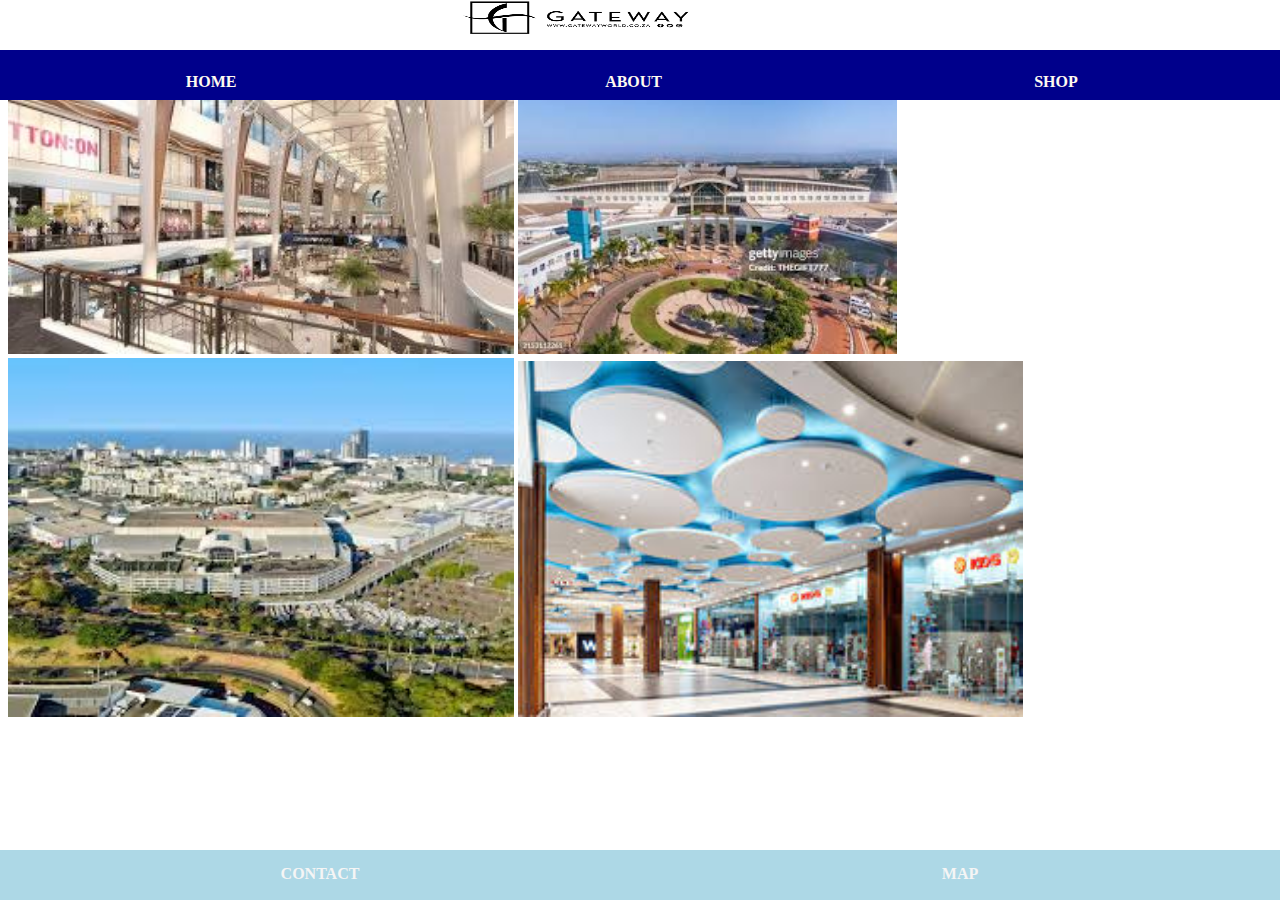
<file: index.html>
<!DOCTYPE html>
<html>
      <head>
            <link rel="stylesheet" href="style.css">
		  <link rel="stylesheet" href="style.css">
      </head>

      <body>
		  <div id="header">
                  <img src="pics/download%20logo.png" width="20%"/>
            </div>
            <div id="tabs-top">
                  <a href="index.html">HOME</a>
                  <a href="about.html">ABOUT</a>
                  <a href="shop.html">SHOP</a>
            </div>
		  <div id="main-home">
		  <img src="pics/download%20(100.jpeg" width="40%"/>
			  <img src="pics/download.jpeg" width="30%"/>
			  <img src="pics/download%20(1.1).jpeg" width="40%"/>
			  <img src="pics/download%201.1.2.jpeg" width="40%"/>
		  </div>
		 
		  <div id="tabs-bottom">
		  <a href="contact.html">CONTACT</a>
		<a href="map.html">MAP</a>
		  </div>
		  
      </body>
</html>
</file>
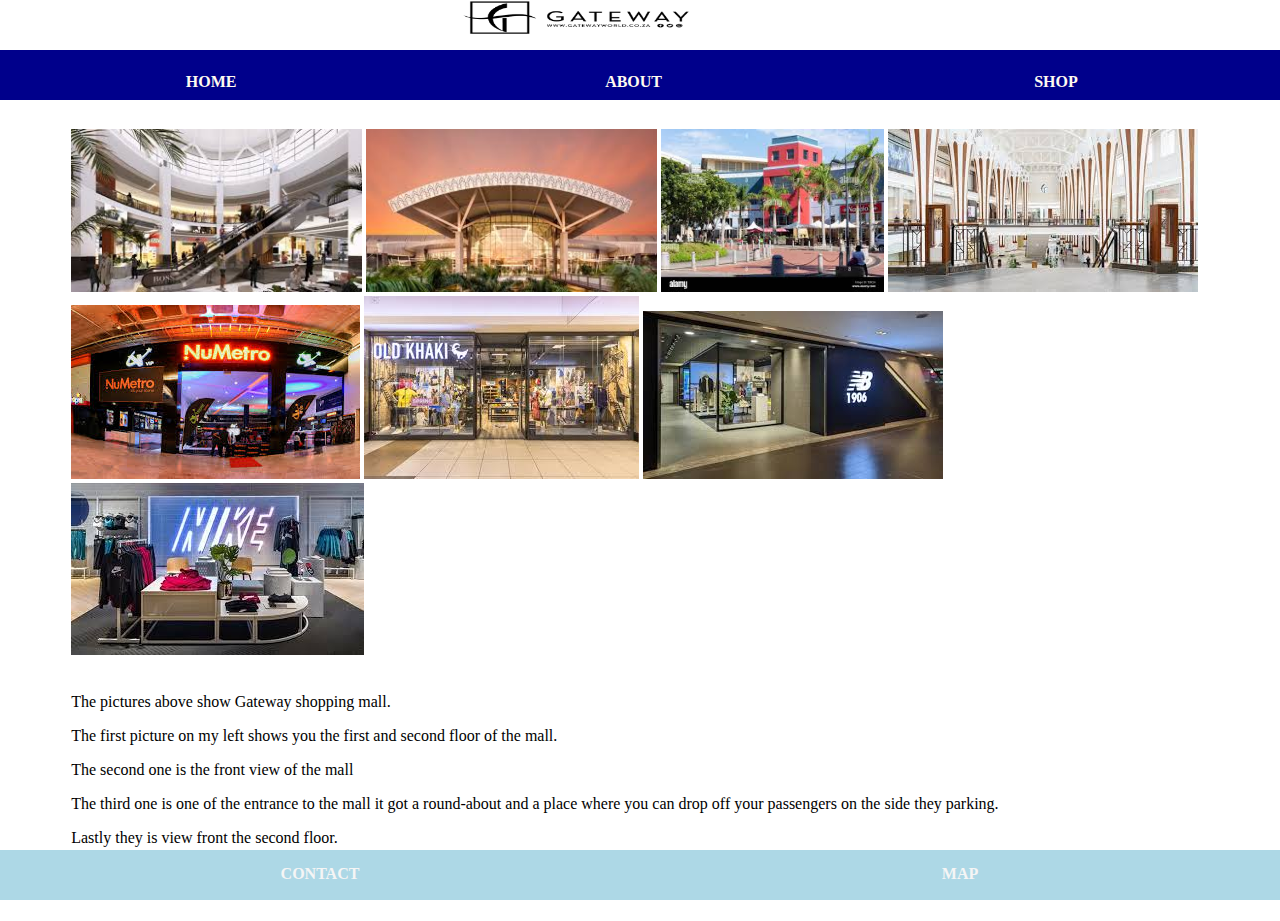
<file: about.html>
<!DOCTYPE html>
<html>
      <head>
		  <link rel="stylesheet" href="style.css">
      </head>

      <body>
             <div id="header">
                  <img src="pics/download%20logo.png" width="20%"/>
            </div>
            <div id="tabs-top">
                  <a href="index.html">HOME</a>
                  <a href="about.html">ABOUT</a>
                  <a href="shop.html">SHOP</a>
            </div>
            <div id="main-home">
                  <div id="content">
                  <div id="info-box-full">
					  <br> <br> 
					  
					  <img src="pics/about-2.jpeg" height="163" />
					  <img src="pics/about-3.jpeg" height="163" />
					  <img src="pics/about-4.jpeg" height="163" />
					  <img src="pics/about-page.jpeg" height="163" />
					  <img src="pics/download%20(1)NUMETRO2.jpeg"/>
					  <img src="pics/old%20kaki.jpeg"/>
					  <img src="pics/new2.jpeg"/>
					  <img src="pics/nikeeeeeeeeee111111111111111.jpeg"/>
					  <br> <br>
					  <p>The pictures above show Gateway shopping mall.</p>
					  <p>The first picture on my left shows you the first and second floor of the mall.</p>
					  <p>The second one is the front view of the mall</p>
					  <p>The third one is one of the entrance to the mall it got a round-about and a place where you can drop off your passengers on the side they parking.</p>
					  <p>Lastly they is view front the second floor.</p>
					  
					  
					  </div>
									  
                  </div>
            </div>
            <div id="tabs-bottom">
                   <a href="contact.html">CONTACT</a>
                   <a href="map.html">MAP</a>
            </div>
      </body>
</html>
</file>
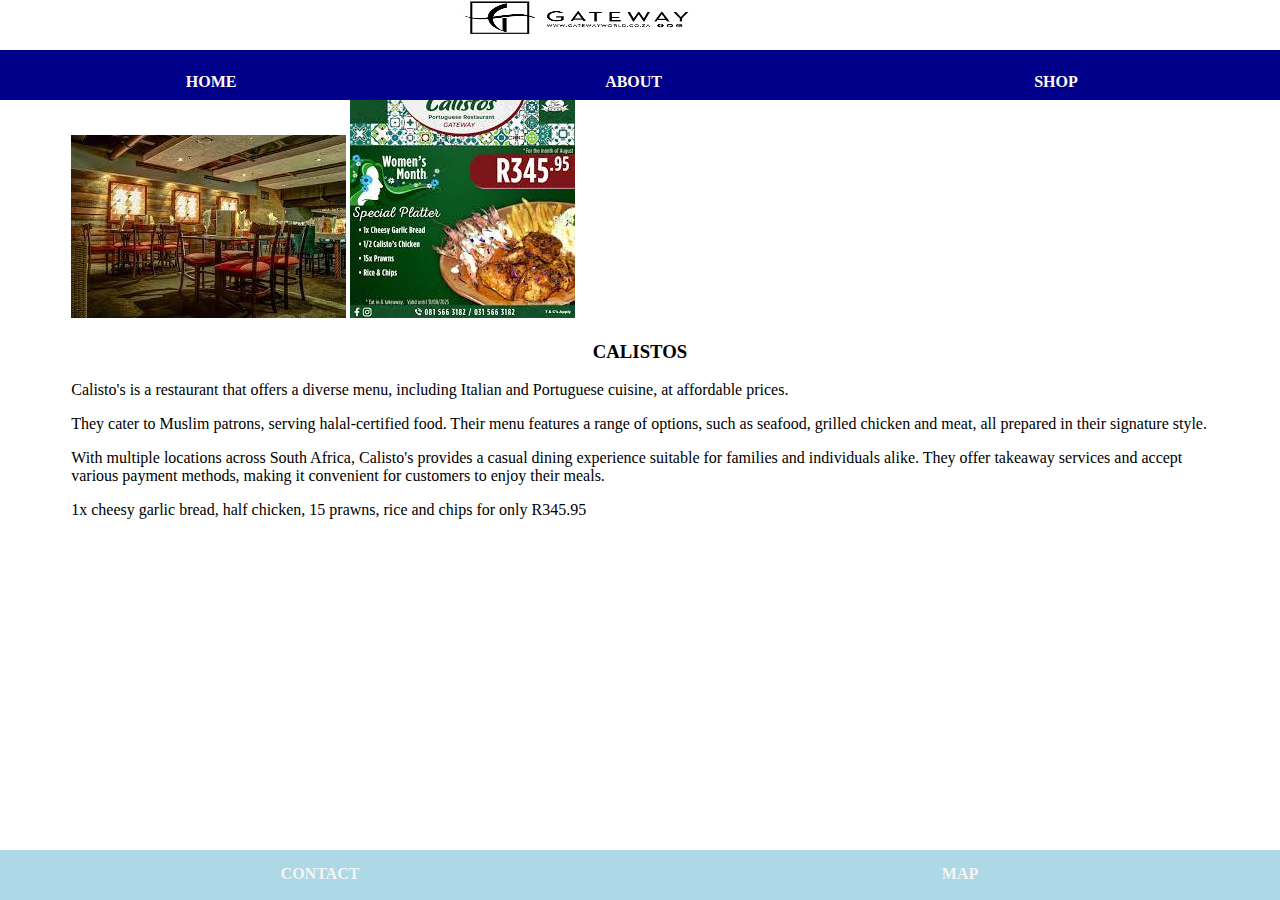
<file: calistos.html>
<!DOCTYPE html>
<html>
      <head>
		  <link rel="stylesheet" href="style.css">
      </head>

      <body>
             <div id="header">
                  <img src="pics/download%20logo.png" width="20%"/>
            </div>
            <div id="tabs-top">
                  <a href="index.html">HOME</a>
                  <a href="about.html">ABOUT</a>
                  <a href="shop.html">SHOP</a>
            </div>
            <div id="main-home">
                  <div id="content">
                  <div id="info-box-full">
					  <img src="pics/ccccccccc.jpeg"/>
					  <img src="pics/special-calistos.jpeg">
					 <H3>CALISTOS</H3>
<p>Calisto's is a restaurant that offers a diverse menu, including Italian and Portuguese cuisine, at affordable prices.</p>
<p>They cater to Muslim patrons, serving halal-certified food. Their menu features a range of options, such as seafood, grilled chicken and meat, all prepared in their signature style.</p>
<p>With multiple locations across South Africa, Calisto's provides a casual dining experience suitable for families and individuals alike. They offer takeaway services and accept various payment methods, making it convenient for customers to enjoy their meals.</p>
<p>1x cheesy garlic bread, half chicken, 15 prawns, rice and chips for only R345.95</p>
					  </div>
									  
                  </div>
            </div>
            <div id="tabs-bottom">
                   <a href="contact.html">CONTACT</a>
                   <a href="map.html">MAP</a>
            </div>
      </body>
</html>
</file>
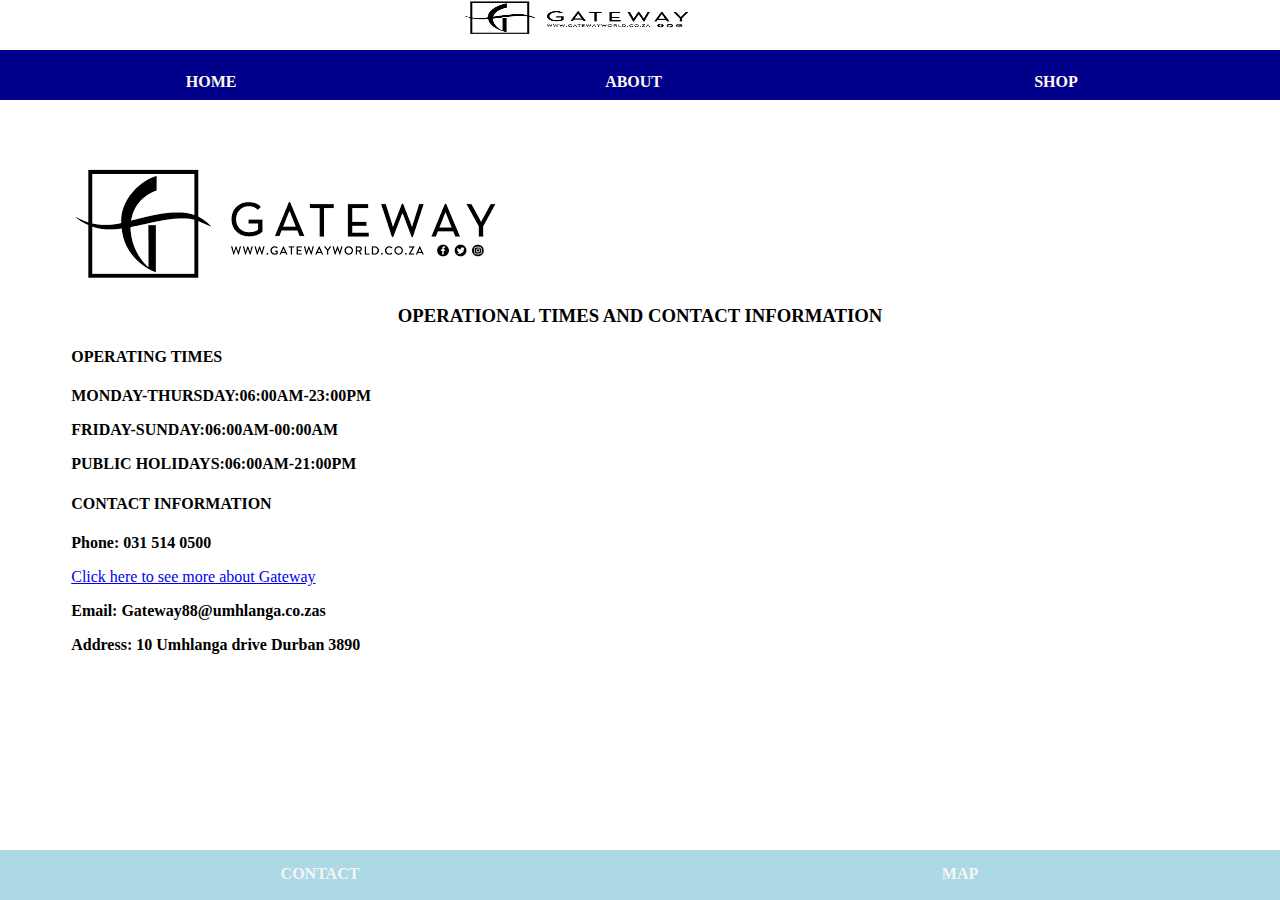
<file: contact.html>
<!DOCTYPE html>
<html>
      <head>
		  <link rel="stylesheet" href="style.css">
      </head>

      <body>
            <div id="header">
                  <img src="pics/download%20logo.png" width="20%"/>
            </div>
            <div id="tabs-top">
                  <a href="index.html">HOME</a>
                  <a href="about.html">ABOUT</a>
                  <a href="shop.html">SHOP</a>
            </div>
            <div id="main-home">
                  <div id="content">
                  <div id="info-box-full">
					  <br> <br> <br> <br>
					  <img src="pics/download%20logo.png"/>
					 <H3>OPERATIONAL TIMES AND CONTACT INFORMATION</H3>
					  <H4>OPERATING TIMES</H4>
					  <P><B>MONDAY-THURSDAY:06:00AM-23:00PM</B></P>
					 <P><B>FRIDAY-SUNDAY:06:00AM-00:00AM</B></P>
					  <P><B>PUBLIC HOLIDAYS:06:00AM-21:00PM</B></P>
					  
					  <H4>CONTACT INFORMATION</H4>
					  <P><B>Phone: 031 514 0500</B></P>
					  <P><a href="https://gatewayworld.co.za/">Click here to see more about Gateway</a></P>
					 <P><B>Email: Gateway88@umhlanga.co.zas</B></P>
					  <P><B>Address: 10 Umhlanga drive Durban 3890</B></P>
					  
					  
					  </div>
									  
                  </div>
            </div>
            <div id="tabs-bottom">
                   <a href="contact.html">CONTACT</a>
                   <a href="map.html">MAP</a>
            </div>
      </body>
</html>
</file>
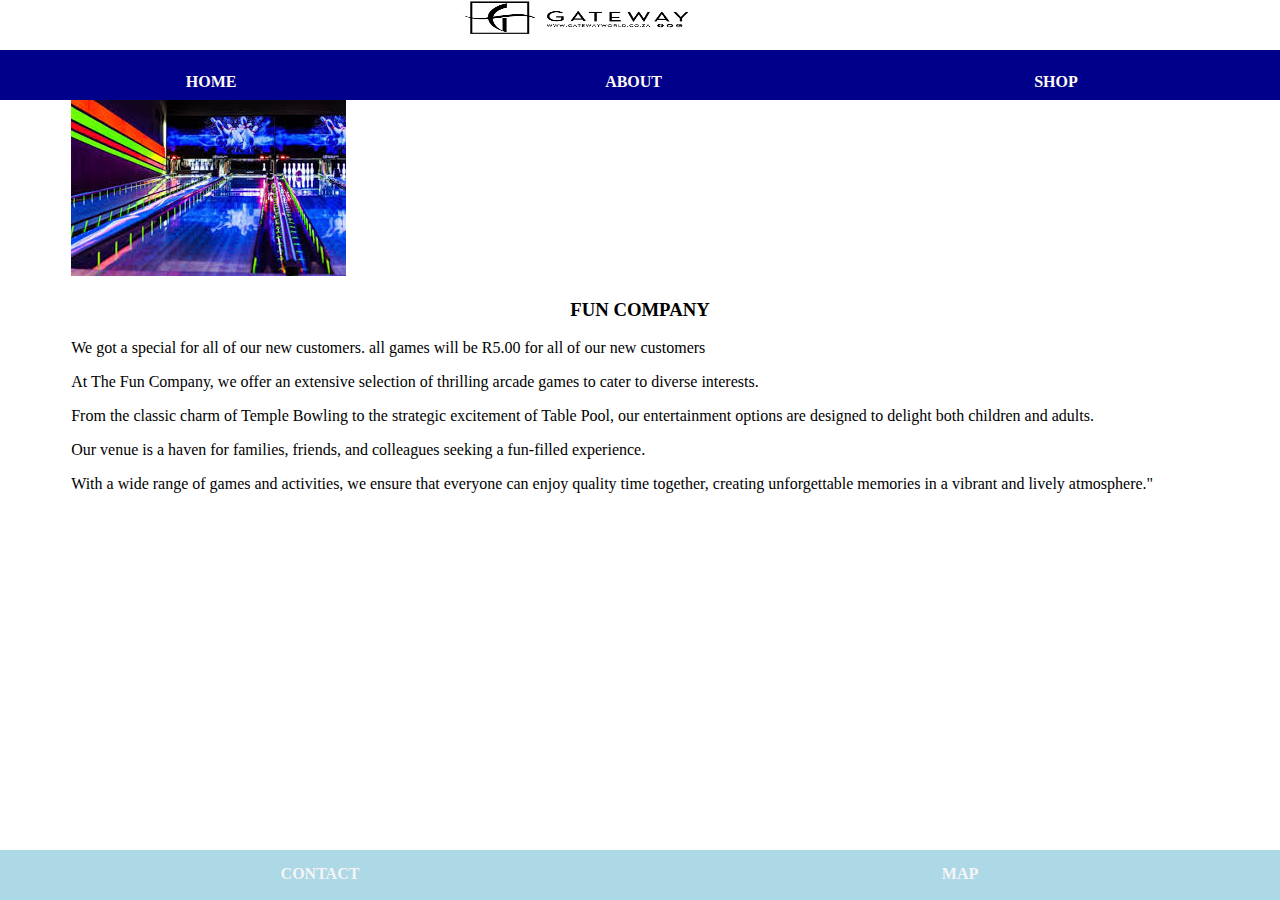
<file: fun-company.html>
<!DOCTYPE html>
<html>
      <head>
		  <link rel="stylesheet" href="style.css">
      </head>

      <body>
            <div id="header">
                  <img src="pics/download%20logo.png" width="20%"/>
            </div>
            <div id="tabs-top">
                  <a href="index.html">HOME</a>
                  <a href="about.html">ABOUT</a>
                  <a href="shop.html">SHOP</a>
            </div>
            <div id="main-home">
                  <div id="content">
                  <div id="info-box-full">
					  <img src="pics/fun2.jpeg"/>
					 <H3>FUN COMPANY</H3>
					<p>We got a special for all of our new customers. all games will be R5.00 for all of our new customers</p>
					  <P>At The Fun Company, we offer an extensive selection of thrilling arcade games to cater to diverse interests.</P>
					  <P>From the classic charm of Temple Bowling to the strategic excitement of Table Pool, our entertainment options are designed to delight both children and adults.</P>
					  <P>Our venue is a haven for families, friends, and colleagues seeking a fun-filled experience.</P>
					  <P>With a wide range of games and activities, we ensure that everyone can enjoy quality time together, creating unforgettable memories in a vibrant and lively atmosphere."</P>
					  </div>
									  
                  </div>
            </div>
            <div id="tabs-bottom">
                   <a href="contact.html">CONTACT</a>
                   <a href="map.html">MAP</a>
            </div>
      </body>
</html>
</file>
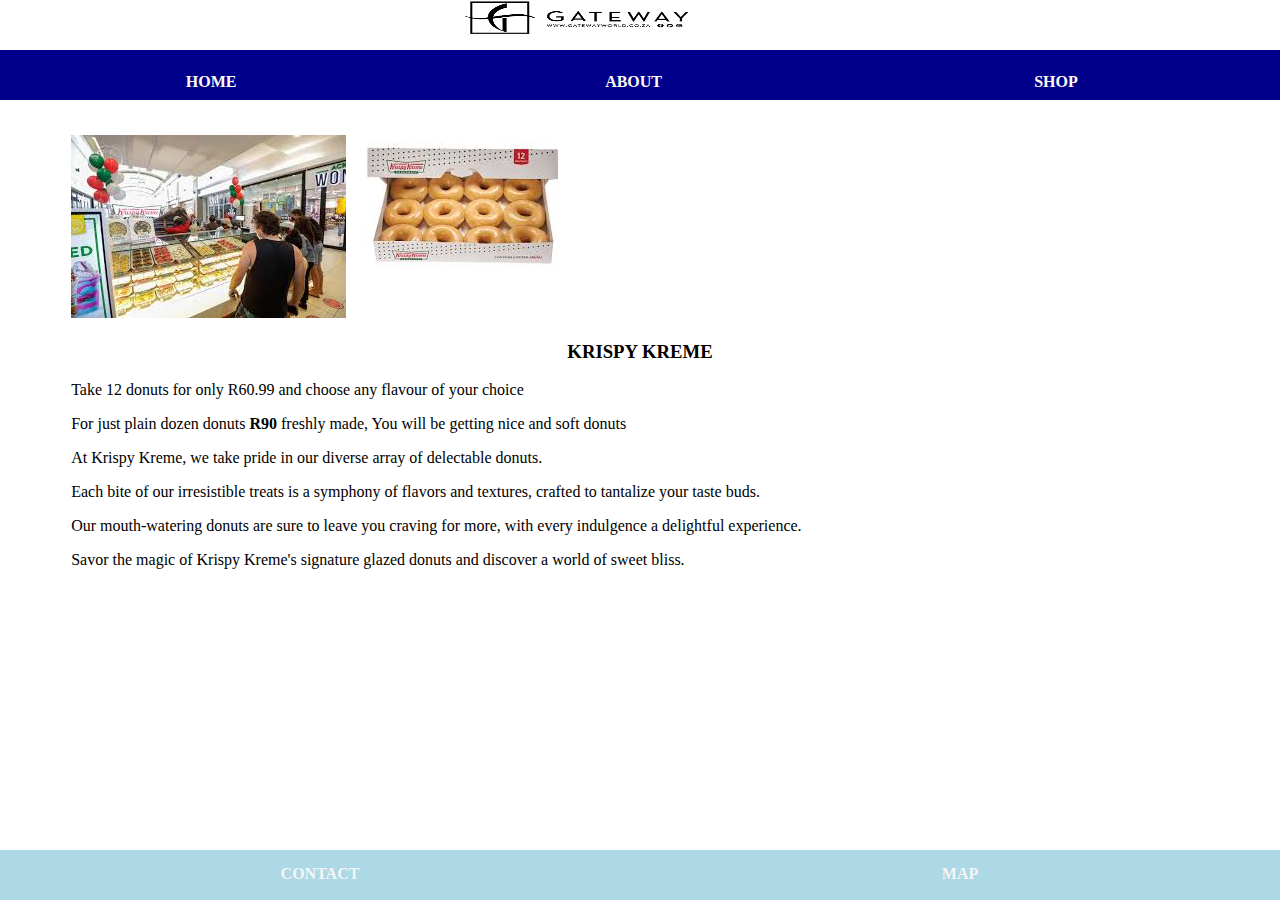
<file: krispy-kreme.html>
<!DOCTYPE html>
<html>
      <head>
		  <link rel="stylesheet" href="style.css">
      </head>

      <body>
            <div id="header">
                  <img src="pics/download%20logo.png" width="20%"/>
            </div>
            <div id="tabs-top">
                  <a href="index.html">HOME</a>
                  <a href="about.html">ABOUT</a>
                  <a href="shop.html">SHOP</a>
            </div>
            <div id="main-home">
                  <div id="content">
                  <div id="info-box-full">
					  <img src="pics/download%20krispy%20kreme.jpeg"/>
					  <img src="pics/special%20krispy%20kreme.jpeg"/>
					 <H3>KRISPY KREME</H3>
<p>Take 12 donuts for only R60.99 and choose any flavour of your choice</p>
<p>For just plain dozen donuts <b>R90</b> freshly made, You will be getting nice and soft donuts</p>
<p>At Krispy Kreme, we take pride in our diverse array of delectable donuts.</p> 
<P>Each bite of our irresistible treats is a symphony of flavors and textures, crafted to tantalize your taste buds.</P>
<P>Our mouth-watering donuts are sure to leave you craving for more, with every indulgence a delightful experience.</P>
<P>Savor the magic of Krispy Kreme's signature glazed donuts and discover a world of sweet bliss.</P>
					  </div>
									  
                  </div>
            </div>
            <div id="tabs-bottom">
                   <a href="contact.html">CONTACT</a>
                   <a href="map.html">MAP</a>
            </div>
      </body>
</html>
</file>
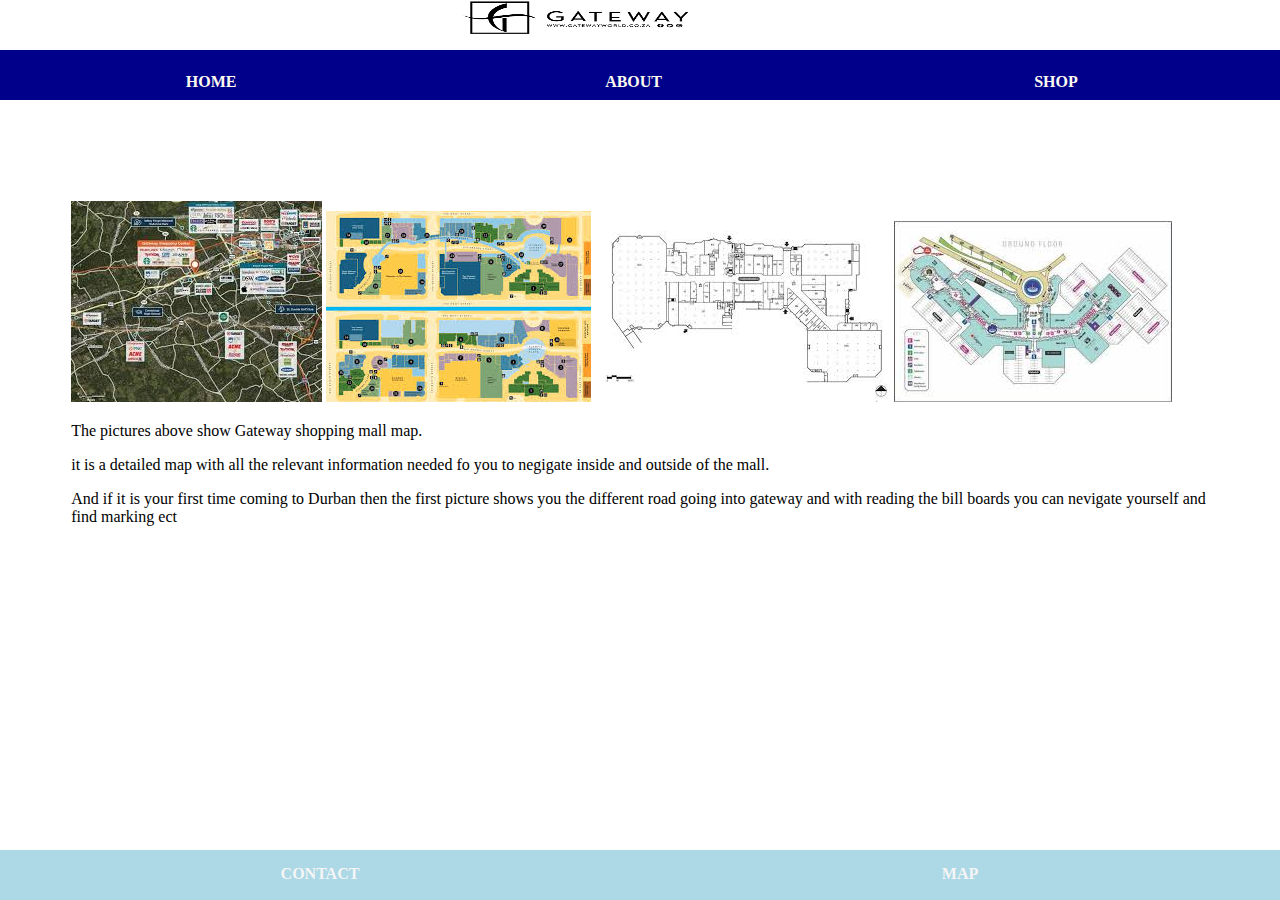
<file: map.html>
<!DOCTYPE html>
<html>
      <head>
		  <link rel="stylesheet" href="style.css">
      </head>

      <body>
            <div id="header">
                  <img src="pics/download%20logo.png" width="20%"/>
            </div>
            <div id="tabs-top">
                  <a href="index.html">HOME</a>
                  <a href="about.html">ABOUT</a>
                  <a href="shop.html">SHOP</a>
            </div>
            <div id="main-home">
                  <div id="content">
                  <div id="info-box-full">
					  <br> <br> <br> <br> <br><br>
					  
					<img src="pics/map4.jpeg"/>
					  <img src="pics/map3.jpeg"/>
					  <img src="pics/map2.jpeg"/>
					  <img src="pics/map1.jpeg"/>
					  <p>The pictures above show Gateway shopping mall map.</p>
					  <p>it is a detailed map with all the relevant information needed fo you to negigate inside and outside of the mall.</p>
					  <p>And if it is your first time coming to Durban then the first picture shows you the different road going into gateway and with reading the bill boards you can nevigate yourself and find marking ect</p>
					  </div>
									  
                  </div>
            </div>
            <div id="tabs-bottom">
                   <a href="contact.html">CONTACT</a>
                   <a href="map.html">MAP</a>
            </div>
      </body>
</html>
</file>
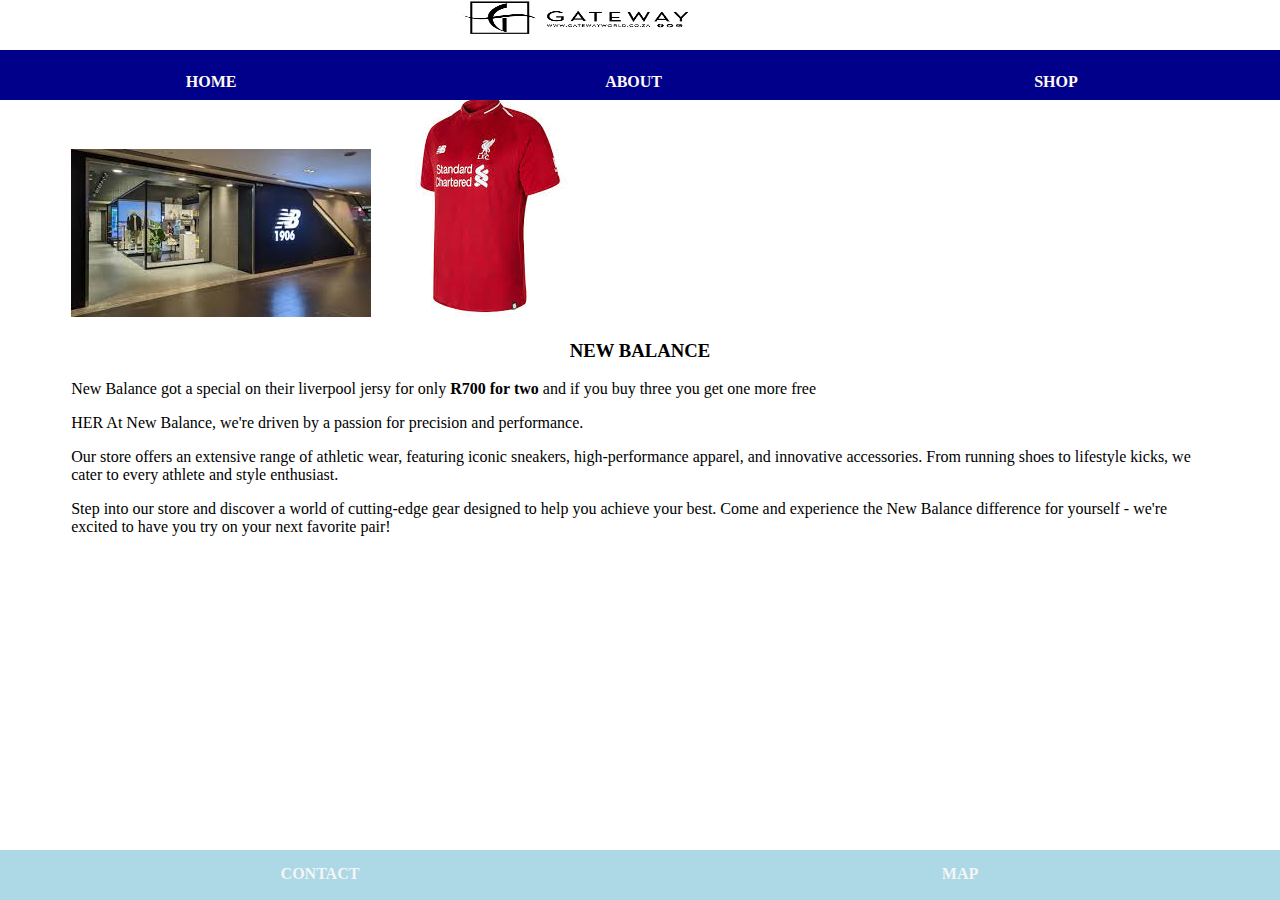
<file: new.balance.html>
<!DOCTYPE html>
<html>
      <head>
            <link rel="stylesheet" href="style.css">
      </head>

      <body>
             <div id="header">
                  <img src="pics/download%20logo.png" width="20%"/>
            </div>
            <div id="tabs-top">
                  <a href="index.html">HOME</a>
                  <a href="about.html">ABOUT</a>
                  <a href="shop.html">SHOP</a>
            </div>
            <div id="main-home">
                  <div id="content">
                  <div id="info-box-full">
					 <img src="pics/new2.jpeg"/>
					  <img src="pics/new-b-1.jpeg"/>
					 <H3>NEW BALANCE</H3>
<p>New Balance got a special on their liverpool jersy for only <b>R700 for two</b> and if you buy three you get one more free</p>	
<P>HER At New Balance, we're driven by a passion for precision and performance.</P>
<P>Our store offers an extensive range of athletic wear, featuring iconic sneakers, high-performance apparel, and innovative accessories. From running shoes to lifestyle kicks, we cater to every athlete and style enthusiast.</P>
<P>Step into our store and discover a world of cutting-edge gear designed to help you achieve your best. Come and experience the New Balance difference for yourself - we're excited to have you try on your next favorite pair!</P>
					  </div>
									  
                  </div>
            </div>
            <div id="tabs-bottom">
                   <a href="contact.html">CONTACT</a>
                   <a href="map.html">MAP</a>
            </div>
      </body>
</html>
</file>
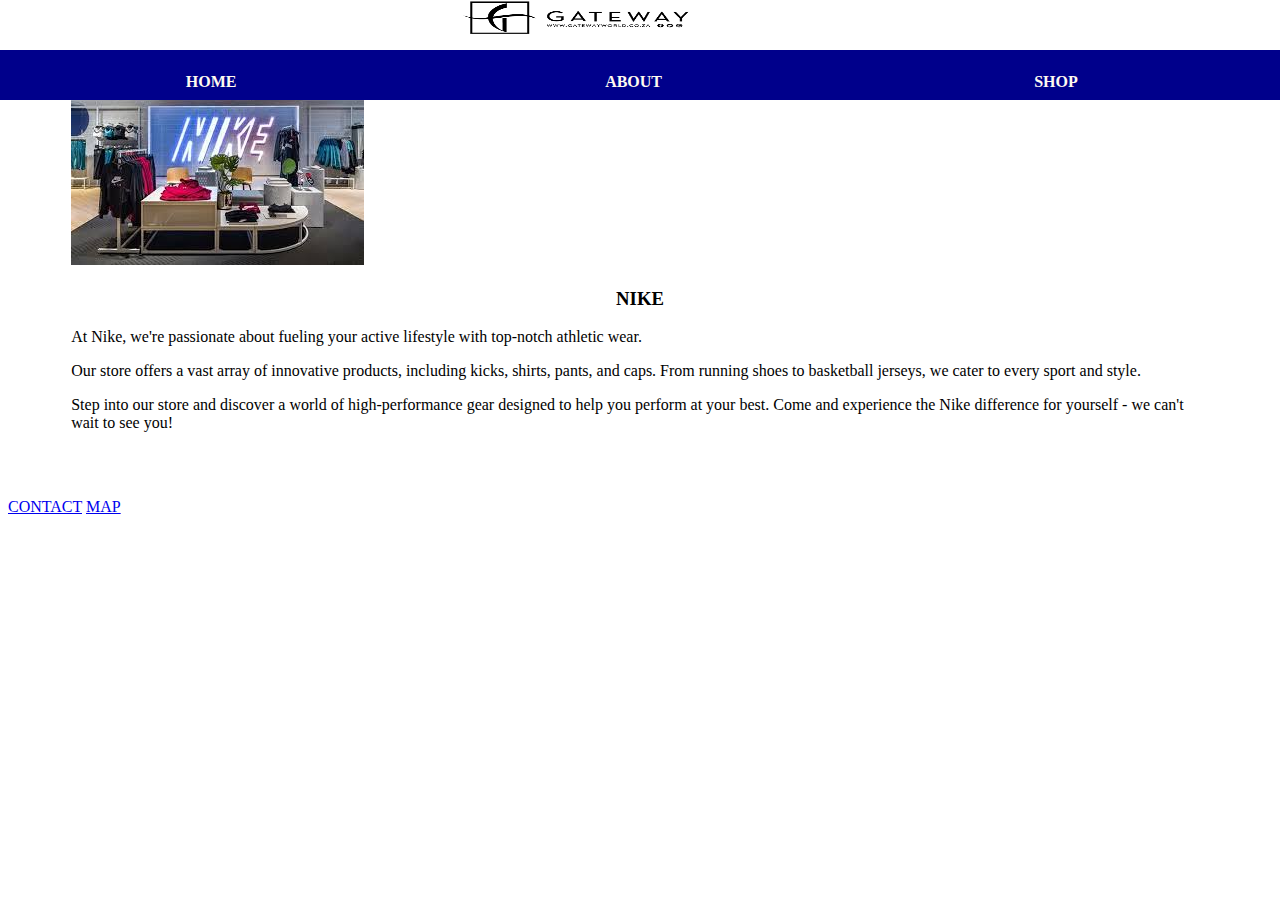
<file: nike.html>
<!DOCTYPE html>
<html>
      <head>
		  <link rel="stylesheet" href="style.css">
      </head>

      <body>
             <div id="header">
                  <img src="pics/download%20logo.png" width="20%"/>
            </div>
            <div id="tabs-top">
                  <a href="index.html">HOME</a>
                  <a href="about.html">ABOUT</a>
                  <a href="shop.html">SHOP</a>
            </div>
            <div id="main-home">
                  <div id="content">
                  <div id="info-box-full">
					  <img src="pics/nikeeeeeeeeee111111111111111.jpeg"/>
					 <H3>NIKE</H3>
	
<p>At Nike, we're passionate about fueling your active lifestyle with top-notch athletic wear.</p>
<p>Our store offers a vast array of innovative products, including kicks, shirts, pants, and caps. From running shoes to basketball jerseys, we cater to every sport and style.</p>
<p>Step into our store and discover a world of high-performance gear designed to help you perform at your best. Come and experience the Nike difference for yourself - we can't wait to see you!</p>
					 
					  </div>
									  
                  </div>
            </div>
            <div id="">
                   <a href="contact.html">CONTACT</a>
                   <a href="map.html">MAP</a>
            </div>
      </body>
</html>
</file>
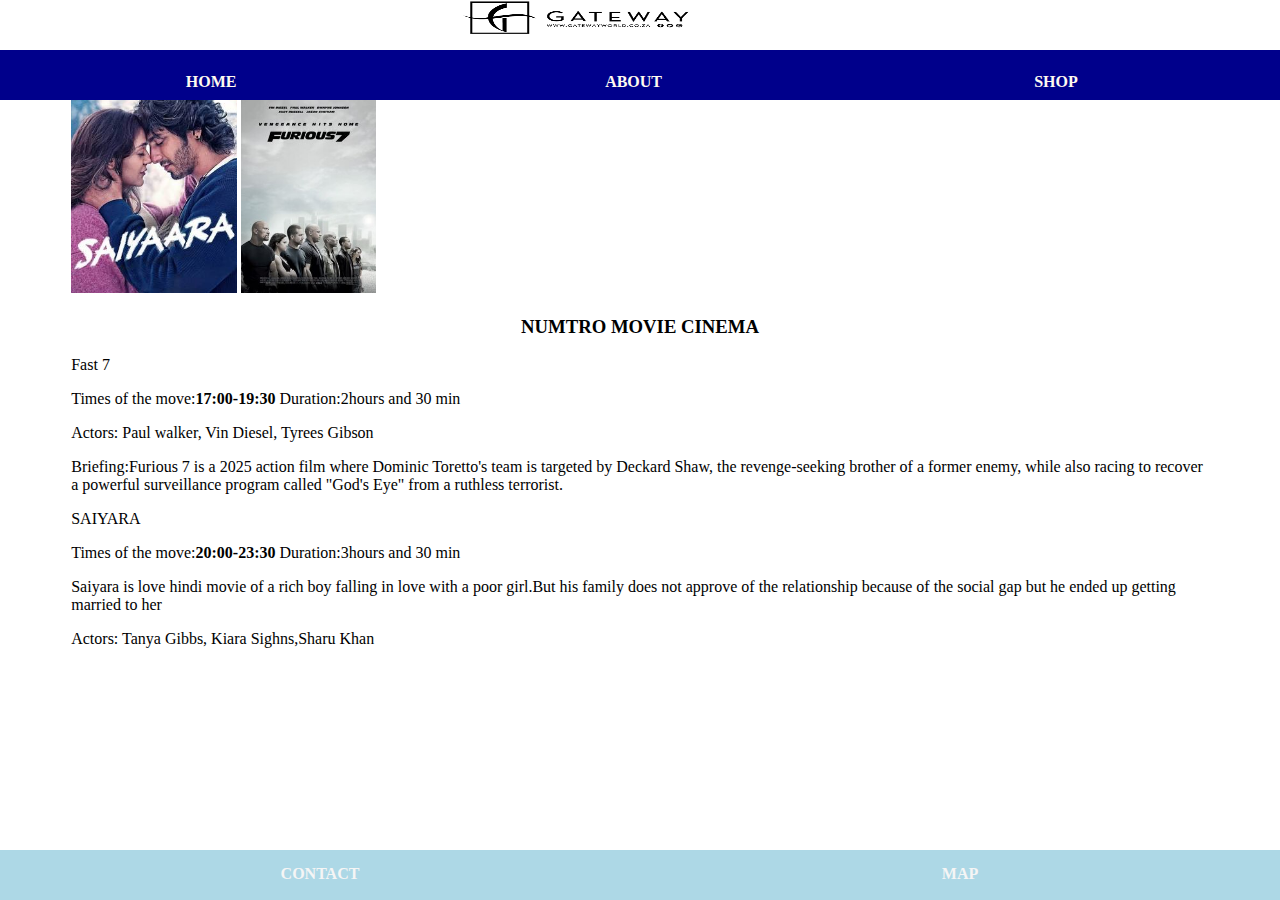
<file: numetro-stor.html>
<!DOCTYPE html>
<html>
      <head>
            <link rel="stylesheet" href="style.css">
      </head>

      <body>
             <div id="header">
                  <img src="pics/download%20logo.png" width="20%"/>
            </div>
            <div id="tabs-top">
                  <a href="index.html">HOME</a>
                  <a href="about.html">ABOUT</a>
                  <a href="shop.html">SHOP</a>
            </div>
            <div id="main-home">
                  <div id="content">
                  <div id="info-box-full">
					  <img src="pics/saiyara-movie-pics.jpeg" height="200" />
					  <img src="pics/Furious_7_poster.jpg" height="200" />
					 <H3>NUMTRO MOVIE CINEMA</H3>
<p>Fast 7</p>	
<p>Times of the move:<b>17:00-19:30</b> Duration:2hours and 30 min</p>
	<p>Actors: Paul walker, Vin Diesel, Tyrees Gibson</p>
<p>Briefing:Furious 7 is a 2025 action film where Dominic Toretto's team is targeted by Deckard Shaw, the revenge-seeking brother of a former enemy, while also racing to recover a powerful surveillance program called "God's Eye" from a ruthless terrorist.</p>
 
					  <p>SAIYARA</p>	
<p>Times of the move:<b>20:00-23:30</b> Duration:3hours and 30 min</p>
<p>Saiyara is love hindi movie of a rich boy falling in love with a poor girl.But his family does not approve of the relationship because of the social gap but he ended up getting married to her</p>
<p>Actors: Tanya Gibbs, Kiara Sighns,Sharu Khan</p>
					  </div>
									  
                  </div>
            </div>
            <div id="tabs-bottom">
                   <a href="contact.html">CONTACT</a>
                   <a href="map.html">MAP</a>
            </div>
      </body>
</html>
</file>
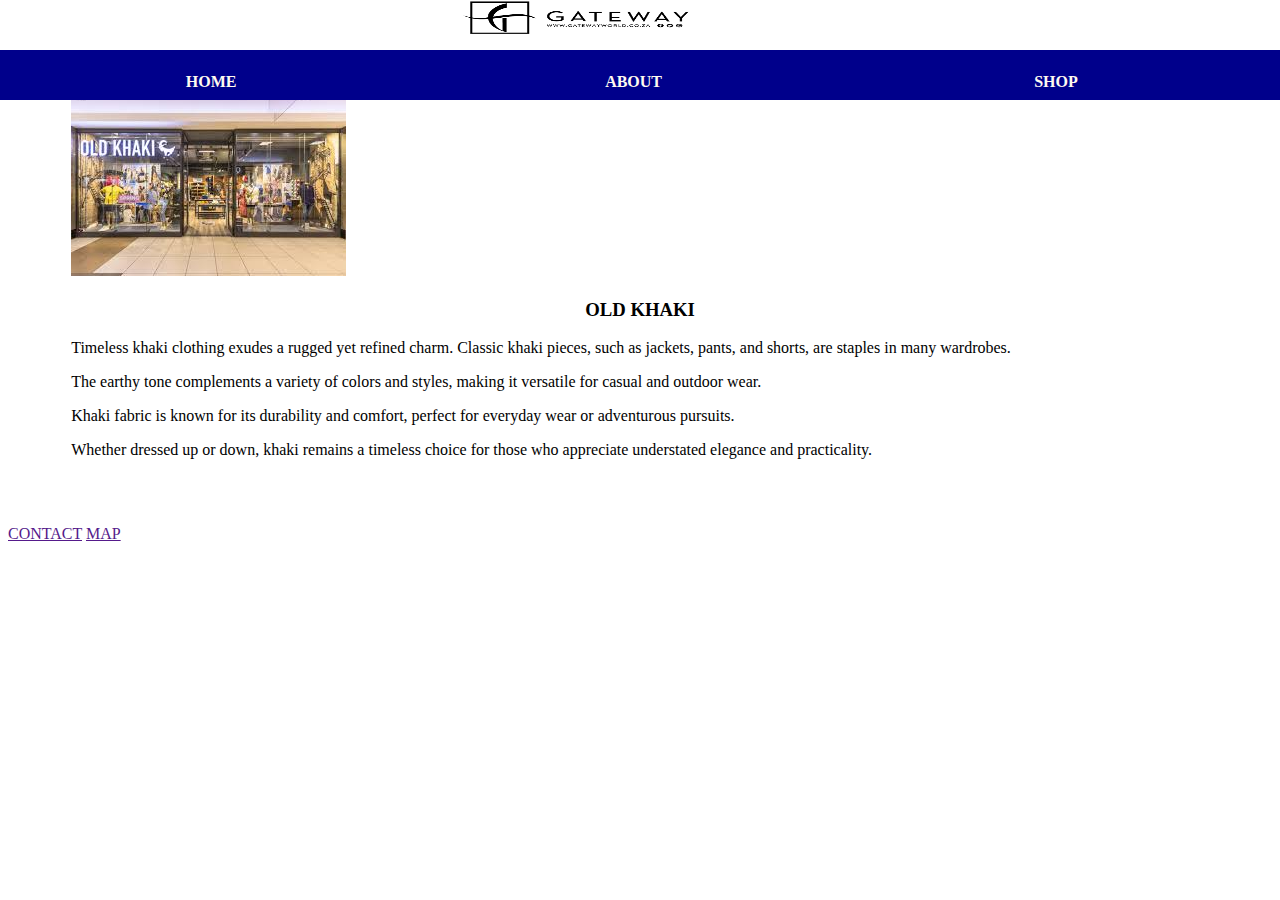
<file: old kaki.html>
<!DOCTYPE html>
<html>
      <head>
		  <link rel="stylesheet" href="style.css">
      </head>

      <body>
             <div id="header">
                  <img src="pics/download%20logo.png" width="20%"/>
            </div>
            <div id="tabs-top">
                  <a href="index.html">HOME</a>
                  <a href="about.html">ABOUT</a>
                  <a href="shop.html">SHOP</a>
            </div>
            <div id="main-home">
                  <div id="content">
                  <div id="info-box-full">
					  <img src="pics/old%20kaki.jpeg"/>
					 <H3>OLD KHAKI</H3>
<p>Timeless khaki clothing exudes a rugged yet refined charm. Classic khaki pieces, such as jackets, pants, and shorts, are staples in many wardrobes. </p>
<p>The earthy tone complements a variety of colors and styles, making it versatile for casual and outdoor wear.</p>
<p>Khaki fabric is known for its durability and comfort, perfect for everyday wear or adventurous pursuits.</p>
<p>Whether dressed up or down, khaki remains a timeless choice for those who appreciate understated elegance and practicality.</p>
					 
					  </div>
									  
                  </div>
            </div>
            <div id="">
                   <a href="">CONTACT</a>
                   <a href="">MAP</a>
            </div>
      </body>
</html>
</file>
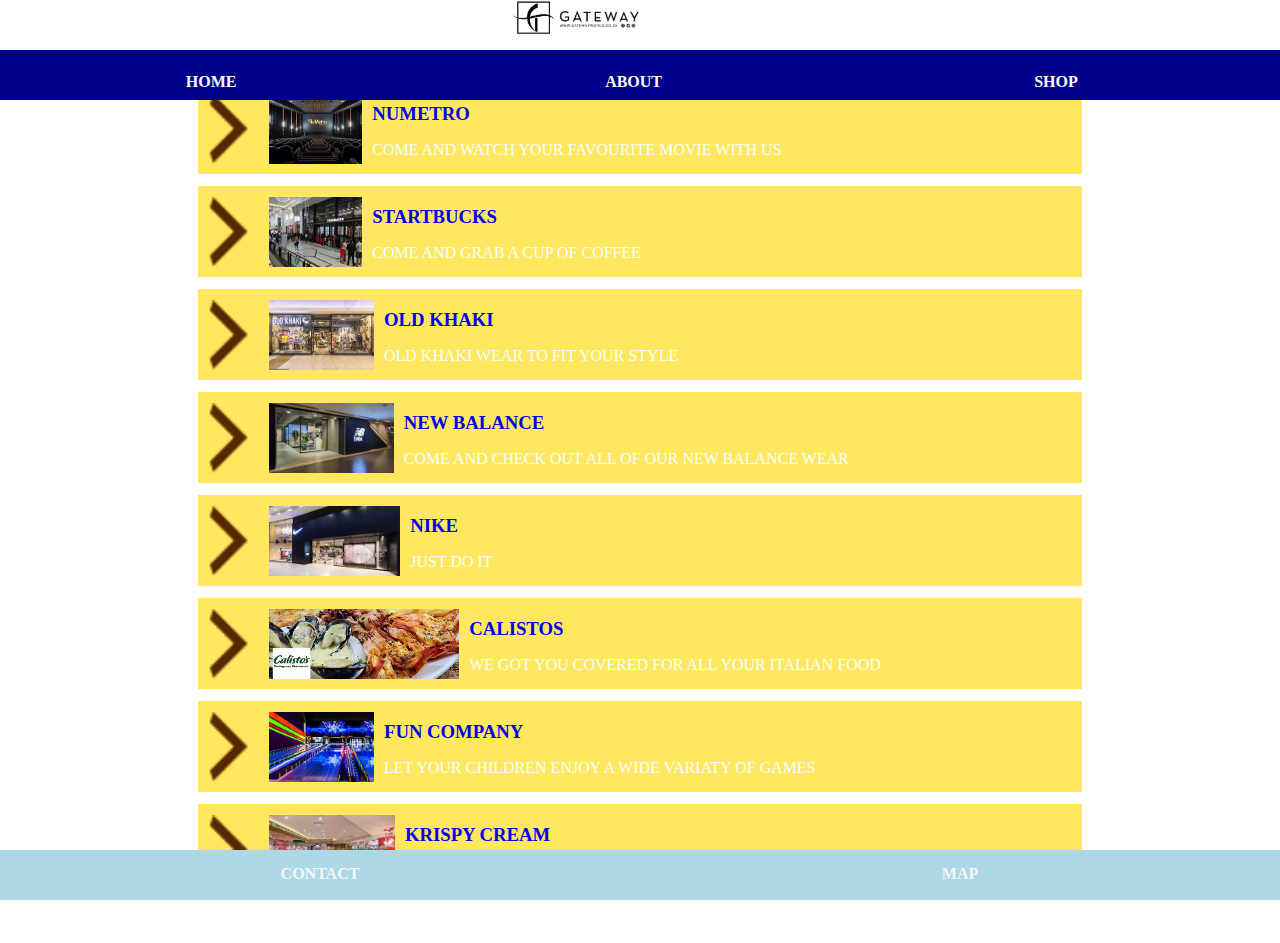
<file: shop.html>
<!DOCTYPE html>
<html>
      <head>
            <link rel="stylesheet" href="style.css">
      </head>

      <body>
            <div id="header">
                  <img src="pics/download%20logo.png"/>
            </div>
            <div id="tabs-top">
                  <a href="index.html">HOME</a>
                  <a href="about.html">ABOUT</a>
                  <a href="shop.html">SHOP</a>
            </div>
            <div id="main-home">
                  <div id="content">
                       <a class="info-box" href="numetro-stor.html">
						   <img class="right" src="pics/next-arrow.png"/>
                            <img src="pics/download%20(1)NUMETRO.jpeg">
                            <h3>NUMETRO</h3>
                            <p>COME AND WATCH YOUR FAVOURITE MOVIE WITH US</p>
                       </a>
					   <a class="info-box" href="starbucks-store.html">
                            <img class="right" src="pics/next-arrow.png"/>
						   <img src="pics/download%20(1)starbucks1.jpeg"/>
                            <h3>STARTBUCKS</h3>
                            <p>COME AND GRAB A CUP OF COFFEE</p>
                       </a>
					   <a class="info-box" href="old%20kaki.html">
                            <img class="right" src="pics/next-arrow.png"/>
						   <img src="pics/old%20kaki.jpeg"/>
                            <h3>OLD KHAKI</h3>
                            <p>OLD KHAKI WEAR TO FIT YOUR STYLE</p>
                       </a>
					
					  <a class="info-box" href="new.balance.html">
                            <img class="right" src="pics/next-arrow.png"/>
						  <img src="pics/new2.jpeg"/>
                            <h3>NEW BALANCE</h3>
                            <p>COME AND CHECK OUT ALL OF OUR NEW BALANCE WEAR</p>
                       </a>
					  <a class="info-box" href="nike.html">
                            <img class="right" src="pics/next-arrow.png"/>
						  <img src="pics/nike1.jpeg"/>
						  
                            <h3>NIKE</h3>
                            <p>JUST DO IT</p>
                       </a>
					  <a class="info-box" href="calistos.html">
                            <img class="right" src="pics/next-arrow.png"/>
						  <img src="pics/calistos1.jpeg"/>
                            <h3>CALISTOS</h3>
                            <p>WE GOT YOU COVERED FOR ALL YOUR ITALIAN FOOD</p>
                       </a>
					  <a class="info-box" href="fun-company.html">
                            <img class="right" src="pics/next-arrow.png"/>
						  <img src="pics/fun2.jpeg"/>
                            <h3>FUN COMPANY</h3>
                            <p>LET YOUR CHILDREN ENJOY A WIDE VARIATY OF GAMES</p>
                       </a>
					  <a class="info-box" href="krispy-kreme.html">
                            <img class="right" src="pics/next-arrow.png"/>
						  <img src="pics/krispy%202.jpeg"/>
                            <h3>KRISPY CREAM</h3>
                            <p>MOUTH WATERING DONUTS INSIDE</p>
                       </a>
                  </div>
            </div>
            <div id="tabs-bottom">
                   <a href="contact.html">CONTACT</a>
                   <a href="map.html">MAP</a>
            </div>
      </body>
</html>
</file>
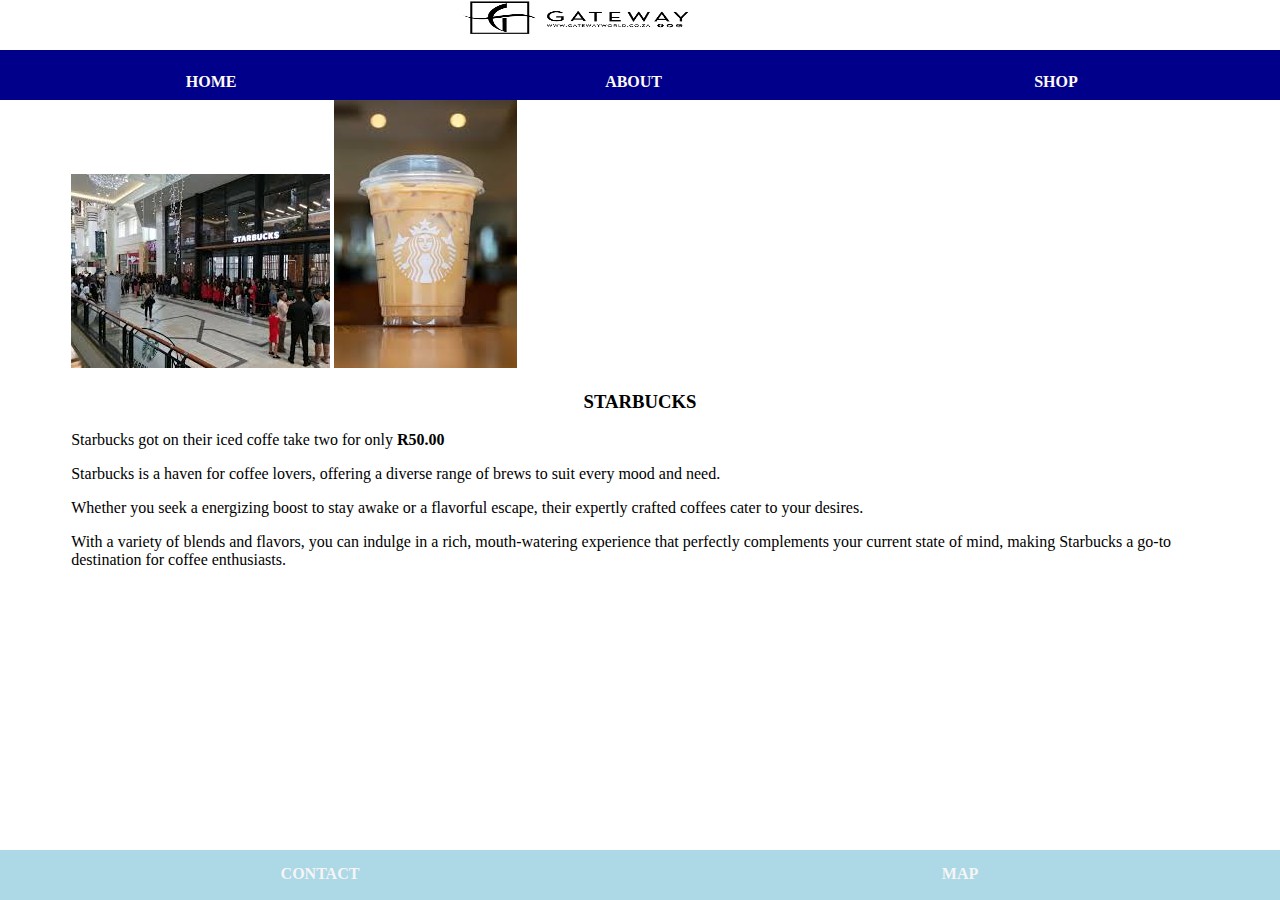
<file: starbucks-store.html>
<!DOCTYPE html>
<html>
      <head>
		  <link rel="stylesheet" href="style.css">
      </head>

      <body>
            <div id="header">
                  <img src="pics/download%20logo.png" width="20%"/>
            </div>
            <div id="tabs-top">
                  <a href="index.html">HOME</a>
                  <a href="about.html">ABOUT</a>
                  <a href="shop.html">SHOP</a>
            </div>
            <div id="main-home">
                  <div id="content">
                  <div id="info-box-full">
					  <img src="pics/download%20(1)starbucks1.jpeg"/>
					  <img src="pics/ice-coffee-special1.jpeg"/>
					 <H3>STARBUCKS</H3>
					  
<p>Starbucks got on their iced coffe take two for only <B>R50.00</B></p>	
<p>Starbucks is a haven for coffee lovers, offering a diverse range of brews to suit every mood and need.</p> 
<p>Whether you seek a energizing boost to stay awake or a flavorful escape, their expertly crafted coffees cater to your desires.</p>
<p>With a variety of blends and flavors, you can indulge in a rich, mouth-watering experience that perfectly complements your current state of mind, making Starbucks a go-to destination for coffee enthusiasts.</p>
					  </div>
									  
                  </div>
            </div>
            <div id="tabs-bottom">
                   <a href="contact.html">CONTACT</a>
                   <a href="map.html">MAP</a>
            </div>
      </body>
</html>
</file>
<file: style.css>
#header{
	position: fixed;
	top: 0px;
	left: 0px;
	z-index: 500;
	width: 90%;
	height: 50px;
	background-repeat: repeat-x;	
}

#header img{
	display: block;
	margin: auto;
	height: 70%;
}
/*============ INFO BOX full =======*/

#info-box-full{
	background-color: rgba(255, 255, 255, .8);
	width: 90%;
	display: block;
	margin: auto;
	margin-top:12px;
	padding: 10px;
}
#info-box-full ing{
	width: 100%;
}
#info-box-full h3{
	text-align: center;
}

/*============ FORM =======*/

input{
      width: 100%;
      height: 25px;
      margin : 12px 0;
      border : 1px solid #929292;
}

textarea{
      width: 100%;
      height :25px;
      margin : 12px 0;
      border : 1px solid #929292;
}

.button{
      display : block;
      background-color: forestgreen;
      text-decoration : none;
      text-align  : center;
      color       : white;
      font-size   : 16px;
      font-weight : 600;
      margin : 12px 0;
      padding : 8px 0;
}
/*============ MAIN-HOME ============*/

#main-home{
       margin-top: 70px;
}



/*============ BOTTOM-TABS ============*/
	
#tabs-bottom{
	position: fixed;
	bottom: 0;
	left: 0;
	z-index: 500;
	width: 100%;
	height: 50px;
	background-color: lightblue;
}

#tabs-bottom a{
	float: left;
	display: block;
	width: 50%;
	height: 30px;
	font-weight: 600;
	color: whitesmoke;
	text-align: center;
	text-decoration: none;
	padding-top: 15px;
}




/*============ TOP-TABS ============*/
#tabs-top{
      position: fixed;
      top     : 50px;
      left    : 0;
      z-index : 500;
      width   : 100%;
      height  : 50px;
      background-color: darkblue;
}
#body{
	padding: 0;
	margin: 0;
	font-family: helvetica;
}
#tabs-top a{
      float   : left;
      display : block;
      width   : 33%;
      height  : 35px;
	 line-height: 40px; /*vertically centers the text */
      font-weight : 800;
      color: floralwhite;
      text-align  : center;
      text-decoration : none;
      padding-top     : 12px; 
}
	
/*============ MAIN ============*/
#margin{
	margin-top: 110px;
	background-image: url(pics/gaetway0-blur.jpeg);
	background: repeat-y;
}

#content{
	padding-top: 1px;
	padding-bottom: 40px;
}

/*============ info-box ============*/
a.info-box{
	text-decoration: none;
	background: rgba(255 ,225, 55, .8);
	width: 70%;
	height: 90px;
	display: block;
	margin: auto;
	margin-top: 12px;
	padding-top: 1px;
}

.info-box img{
	height: 70px;
	margin: 10px;
	float: left;
}

.info-box h3{
	padding: 0;
	margin-bottom: 0;
	width: 90%
		color: blue;
}

.info-box p{
	margin; 0;
	padding: 0;
	width: 90%;
	color: azure;
}
	
nfo-box img.right{
      float      : right;
      margin-top : 25px;
      height     40px; 	
	
	
}
	
	
}
</file>
